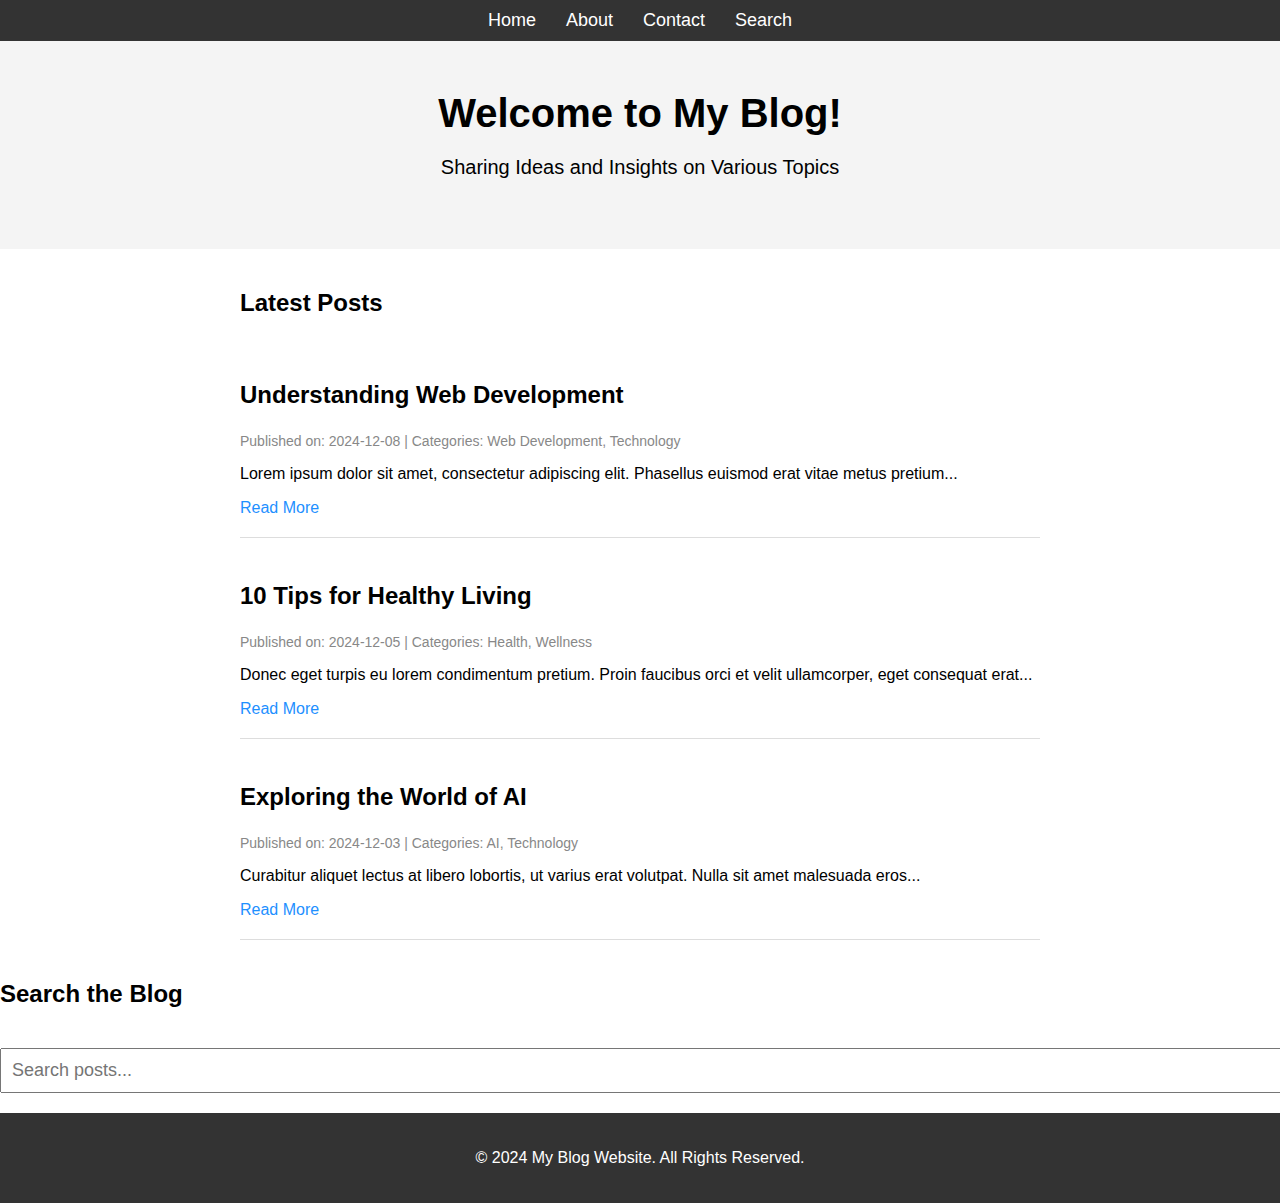
<file: index.html>
<!DOCTYPE html>
<html lang="en">
<head>
    <meta charset="UTF-8">
    <meta name="viewport" content="width=device-width, initial-scale=1.0">
       <meta name="description" content="My Blog Website shares insightful articles on web development, technology, health, lifestyle, and more. Stay informed with the latest trends and tips.">
    <meta name="keywords" content="web development, technology, health, lifestyle, tips, tutorials, blog, AI, wellness, blogs, raza.com, 07@99">
    <meta name="author" content="Raza Abbas">
    <meta name="robots" content="index, follow">
    <meta property="og:title" content="My Blog Website - Articles on Web Development, Health, and More">
    <meta property="og:description" content="Explore a variety of informative articles on web development, technology, health, wellness, and more at My Blog Website.">
    <meta property="og:image" content="/images.jpeg"> <!-- Replace with actual image URL -->
    <meta property="og:url" content="https://www.yourblog.com">
    <meta name="twitter:card" content="summary_large_image">
    <meta name="twitter:title" content="My Blog Website">
    <meta name="twitter:description" content="Read the latest posts on web development, technology, health, and more on My Blog Website.">
    <meta name="twitter:image" content="/images.jpeg"> 
    <title>My Blog Website</title>
    <link rel="stylesheet" href="style.css">
</head>
<body>
    <header>
        <nav>
            <ul>
                <li><a href="index.html">Home</a></li>
                <li><a href="about.html">About</a></li>
                <li><a href="contact.html">Contact</a></li>
                <li><a href="index.html#search">Search</a></li>
            </ul>
        </nav>
    </header>

    <section class="hero">
        <h1>Welcome to My Blog!</h1>
        <p>Sharing Ideas and Insights on Various Topics</p>
    </section>

    <section class="blog-posts">
        <h2>Latest Posts</h2>

        <!-- Blog Post 1 -->
        <article>
            <h3>Understanding Web Development</h3>
            <p class="meta">Published on: 2024-12-08 | Categories: <span>Web Development, Technology</span></p>
            <p>Lorem ipsum dolor sit amet, consectetur adipiscing elit. Phasellus euismod erat vitae metus pretium...</p>
            <a href="#">Read More</a>
        </article>

        <!-- Blog Post 2 -->
        <article>
            <h3>10 Tips for Healthy Living</h3>
            <p class="meta">Published on: 2024-12-05 | Categories: <span>Health, Wellness</span></p>
            <p>Donec eget turpis eu lorem condimentum pretium. Proin faucibus orci et velit ullamcorper, eget consequat erat...</p>
            <a href="#">Read More</a>
        </article>

        <!-- Blog Post 3 -->
        <article>
            <h3>Exploring the World of AI</h3>
            <p class="meta">Published on: 2024-12-03 | Categories: <span>AI, Technology</span></p>
            <p>Curabitur aliquet lectus at libero lobortis, ut varius erat volutpat. Nulla sit amet malesuada eros...</p>
            <a href="#">Read More</a>
        </article>
    </section>

    <section class="search" id="search">
        <h2>Search the Blog</h2>
        <input type="text" id="searchBox" placeholder="Search posts..." onkeyup="searchPosts()">
    </section>

    <footer>
        <p>&copy; 2024 My Blog Website. All Rights Reserved.</p>
    </footer>

    <script src="script.js"></script>
</body>
</html>
</file>
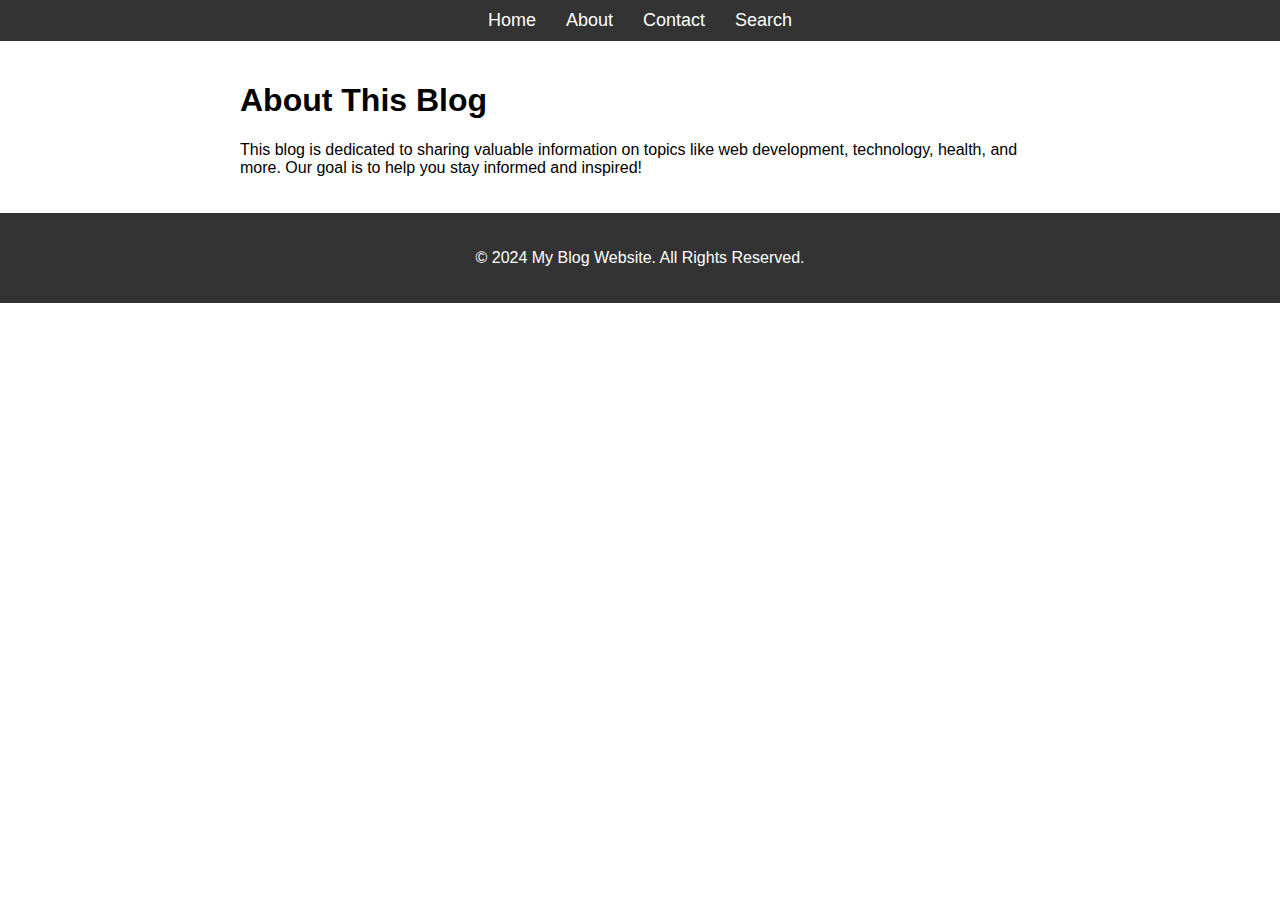
<file: about.html>
<!DOCTYPE html>
<html lang="en">
<head>
    <meta charset="UTF-8">
    <meta name="viewport" content="width=device-width, initial-scale=1.0">
    <title>About Us - My Blog Website</title>
    <link rel="stylesheet" href="style.css">
</head>
<body>
    <header>
        <nav>
            <ul>
                <li><a href="index.html">Home</a></li>
                <li><a href="about.html">About</a></li>
                <li><a href="contact.html">Contact</a></li>
                <li><a href="index.html#search">Search</a></li>
            </ul>
        </nav>
    </header>

    <section class="about">
        <h1>About This Blog</h1>
        <p>This blog is dedicated to sharing valuable information on topics like web development, technology, health, and more. Our goal is to help you stay informed and inspired!</p>
    </section>

    <footer>
        <p>&copy; 2024 My Blog Website. All Rights Reserved.</p>
    </footer>
</body>
</html>
</file>
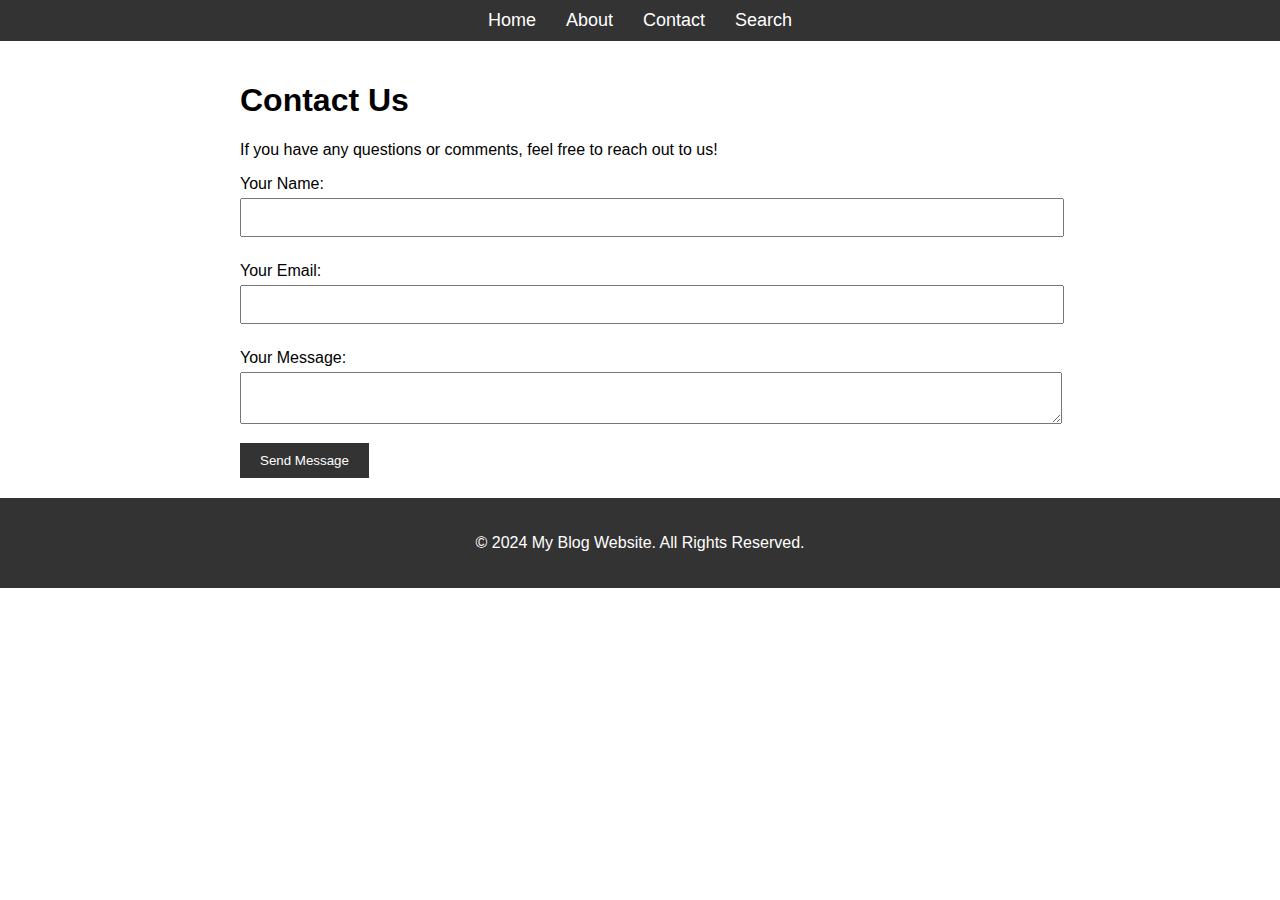
<file: contact.html>
<!DOCTYPE html>
<html lang="en">
<head>
    <meta charset="UTF-8">
    <meta name="viewport" content="width=device-width, initial-scale=1.0">
    <title>Contact Us - My Blog Website</title>
    <link rel="stylesheet" href="style.css">
</head>
<body>
    <header>
        <nav>
            <ul>
                <li><a href="index.html">Home</a></li>
                <li><a href="about.html">About</a></li>
                <li><a href="contact.html">Contact</a></li>
                <li><a href="index.html#search">Search</a></li>
            </ul>
        </nav>
    </header>

    <section class="contact">
        <h1>Contact Us</h1>
        <p>If you have any questions or comments, feel free to reach out to us!</p>
        <form action="#">
            <label for="name">Your Name:</label>
            <input type="text" id="name" required><br>
            <label for="email">Your Email:</label>
            <input type="email" id="email" required><br>
            <label for="message">Your Message:</label>
            <textarea id="message" required></textarea><br>
            <button type="submit">Send Message</button>
        </form>
    </section>

    <footer>
        <p>&copy; 2024 My Blog Website. All Rights Reserved.</p>
    </footer>
</body>
</html>
</file>
<file: style.css>
/* Global Styles */
body {
    font-family: Arial, sans-serif;
    margin: 0;
    padding: 0;
    box-sizing: border-box;
}

header {
    background-color: #333;
    color: #fff;
    padding: 10px;
}

nav ul {
    display: flex;
    justify-content: center;
    list-style-type: none;
    margin: 0;
    padding: 0;
}

nav ul li {
    margin: 0 15px;
}

nav ul li a {
    color: #fff;
    text-decoration: none;
    font-size: 18px;
}

.hero {
    background-color: #f4f4f4;
    text-align: center;
    padding: 50px 0;
}

.hero h1 {
    margin: 0;
    font-size: 40px;
}

.hero p {
    font-size: 20px;
}

.blog-posts {
    padding: 20px;
    max-width: 800px;
    margin: 0 auto;
}

.blog-posts article {
    border-bottom: 1px solid #ddd;
    padding: 20px 0;
}

.blog-posts article h3 {
    font-size: 24px;
}

.blog-posts article .meta {
    font-size: 14px;
    color: #888;
}

.blog-posts article a {
    color: #1e90ff;
    text-decoration: none;
}

.search input {
    width: 100%;
    padding: 10px;
    margin: 20px 0;
    font-size: 18px;
}

footer {
    background-color: #333;
    color: #fff;
    text-align: center;
    padding: 20px;
}

.contact, .about {
    padding: 20px;
    max-width: 800px;
    margin: 0 auto;
}

form label {
    display: block;
    margin: 10px 0 5px;
}

form input, form textarea {
    width: 100%;
    padding: 10px;
    margin-bottom: 15px;
}

form button {
    padding: 10px 20px;
    background-color: #333;
    color: #fff;
    border: none;
    cursor: pointer;
}

form button:hover {
    background-color: #555;
}
</file>
